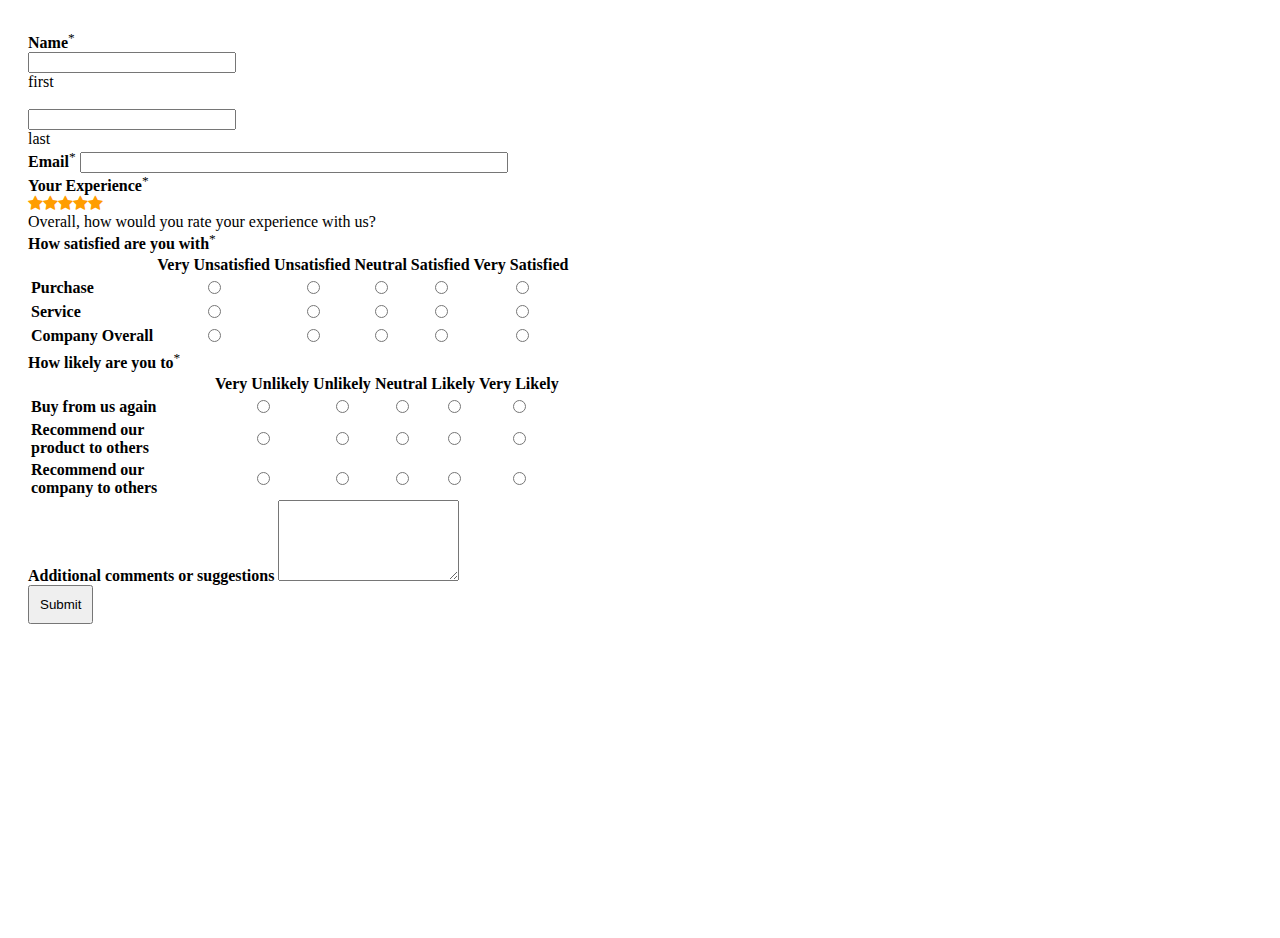
<file: survey/index.html>
<!DOCTYPE html>
<html lang="en">
  <head>
    <meta charset="utf-8" />
    <meta name="viewport" content="width=device-width, initial-scale=1" />
    <title>Bootstrap demo</title>
    <link
      href="https://cdn.jsdelivr.net/npm/bootstrap@5.3.2/dist/css/bootstrap.min.css"
      rel="stylesheet"
      integrity="sha384-T3c6CoIi6uLrA9TneNEoa7RxnatzjcDSCmG1MXxSR1GAsXEV/Dwwykc2MPK8M2HN"
      crossorigin="anonymous"
    />
    <link rel="stylesheet" href="styles.css" />
    <link
      rel="stylesheet"
      href="https://cdnjs.cloudflare.com/ajax/libs/font-awesome/4.7.0/css/font-awesome.min.css"
    />
  </head>
  <body>
    <div class="container-fluid">
      <form action="" class="d-flex flex-column gap-2">
        <div class="d-flex flex-row gap-3 name">
          <div>
            <label><b>Name</b><sup class="text-danger">*</sup></label
            ><br /><input type="text" />
            <div class="form-text">first</div>
          </div>
          <div>
            <br /><input type="text" />
            <div class="form-text">last</div>
          </div>
        </div>
        <div class="row email mx-0">
          <label for="email "
            ><b>Email</b><sup class="text-danger">*</sup></label
          >
          <input type="email" />
        </div>
        <div class="experience row">
          <label><b>Your Experience</b><sup class="text-danger">*</sup></label>
          <div class="gap-1 d-flex">
            <span class="fa fa-star checked"></span
            ><span class="fa fa-star checked"></span
            ><span class="fa fa-star checked"></span
            ><span class="fa fa-star checked"></span
            ><span class="fa fa-star checked"></span>
          </div>
          <div class="form-text">
            Overall, how would you rate your experience with us?
          </div>
        </div>
        <div class="row table-responsive">
          <label
            ><b>How satisfied are you with</b
            ><sup class="text-danger">*</sup></label
          >
          <table class="table">
            <thead>
              <tr>
                <th scope="col"></th>
                <th scope="col">Very Unsatisfied</th>
                <th scope="col">Unsatisfied</th>
                <th scope="col">Neutral</th>
                <th scope="col">Satisfied</th>
                <th scope="col">Very Satisfied</th>
              </tr>
            </thead>
            <tbody>
              <tr class="table-secondary">
                <th scope="row" style="text-align: start">Purchase</th>
                <td><input type="radio" /></td>
                <td><input type="radio" /></td>
                <td><input type="radio" /></td>
                <td><input type="radio" /></td>
                <td><input type="radio" /></td>
              </tr>
              <tr>
                <th scope="row" style="text-align: start">Service</th>
                <td><input type="radio" /></td>
                <td><input type="radio" /></td>
                <td><input type="radio" /></td>
                <td><input type="radio" /></td>
                <td><input type="radio" /></td>
              </tr>
              <tr class="table-secondary">
                <th scope="row" style="text-align: start">Company Overall</th>
                <td><input type="radio" /></td>
                <td><input type="radio" /></td>
                <td><input type="radio" /></td>
                <td><input type="radio" /></td>
                <td><input type="radio" /></td>
              </tr>
            </tbody>
          </table>
        </div>
        <div class="row table-responsive">
          <label
            ><b>How likely are you to</b><sup class="text-danger">*</sup></label
          >
          <table class="table">
            <thead>
              <tr>
                <th scope="col"></th>
                <th scope="col">Very Unlikely</th>
                <th scope="col">Unlikely</th>
                <th scope="col">Neutral</th>
                <th scope="col">Likely</th>
                <th scope="col">Very Likely</th>
              </tr>
            </thead>
            <tbody>
              <tr class="table-secondary">
                <th scope="row" style="text-align: start; width: 180px">
                  Buy from us again
                </th>
                <td><input type="radio" /></td>
                <td><input type="radio" /></td>
                <td><input type="radio" /></td>
                <td><input type="radio" /></td>
                <td><input type="radio" /></td>
              </tr>
              <tr>
                <th scope="row" style="text-align: start; width: 180px">
                  Recommend our <br />product to others
                </th>
                <td><input type="radio" /></td>
                <td><input type="radio" /></td>
                <td><input type="radio" /></td>
                <td><input type="radio" /></td>
                <td><input type="radio" /></td>
              </tr>
              <tr class="table-secondary">
                <th scope="row" style="text-align: start; width: 180px">
                  Recommend our <br />
                  company to others
                </th>
                <td><input type="radio" /></td>
                <td><input type="radio" /></td>
                <td><input type="radio" /></td>
                <td><input type="radio" /></td>
                <td><input type="radio" /></td>
              </tr>
            </tbody>
          </table>
        </div>
        <div class="row">
          <label><b>Additional comments or suggestions</b></label>
          <textarea cols="20" rows="5"></textarea>
        </div>
        <button type="submit">Submit</button>
      </form>
    </div>
    <script
      src="https://cdn.jsdelivr.net/npm/bootstrap@5.3.2/dist/js/bootstrap.bundle.min.js"
      integrity="sha384-C6RzsynM9kWDrMNeT87bh95OGNyZPhcTNXj1NW7RuBCsyN/o0jlpcV8Qyq46cDfL"
      crossorigin="anonymous"
    ></script>
  </body>
</html>
</file>
<file: survey/styles.css>
.container-fluid {
  width: max-content;
  height: 100vh;
  margin-left: 20px;
  margin-top: 30px;
}
.name > div > input {
  width: 200px;
}
.email > input {
  width: 420px;
}
.email > label {
  padding-left: 0;
}
.fa-star {
  color: rgb(255, 157, 0);
}
.table {
  text-align: center;
}
button {
  width: max-content;
  padding: 10px;
  margin: 0;
}
</file>
